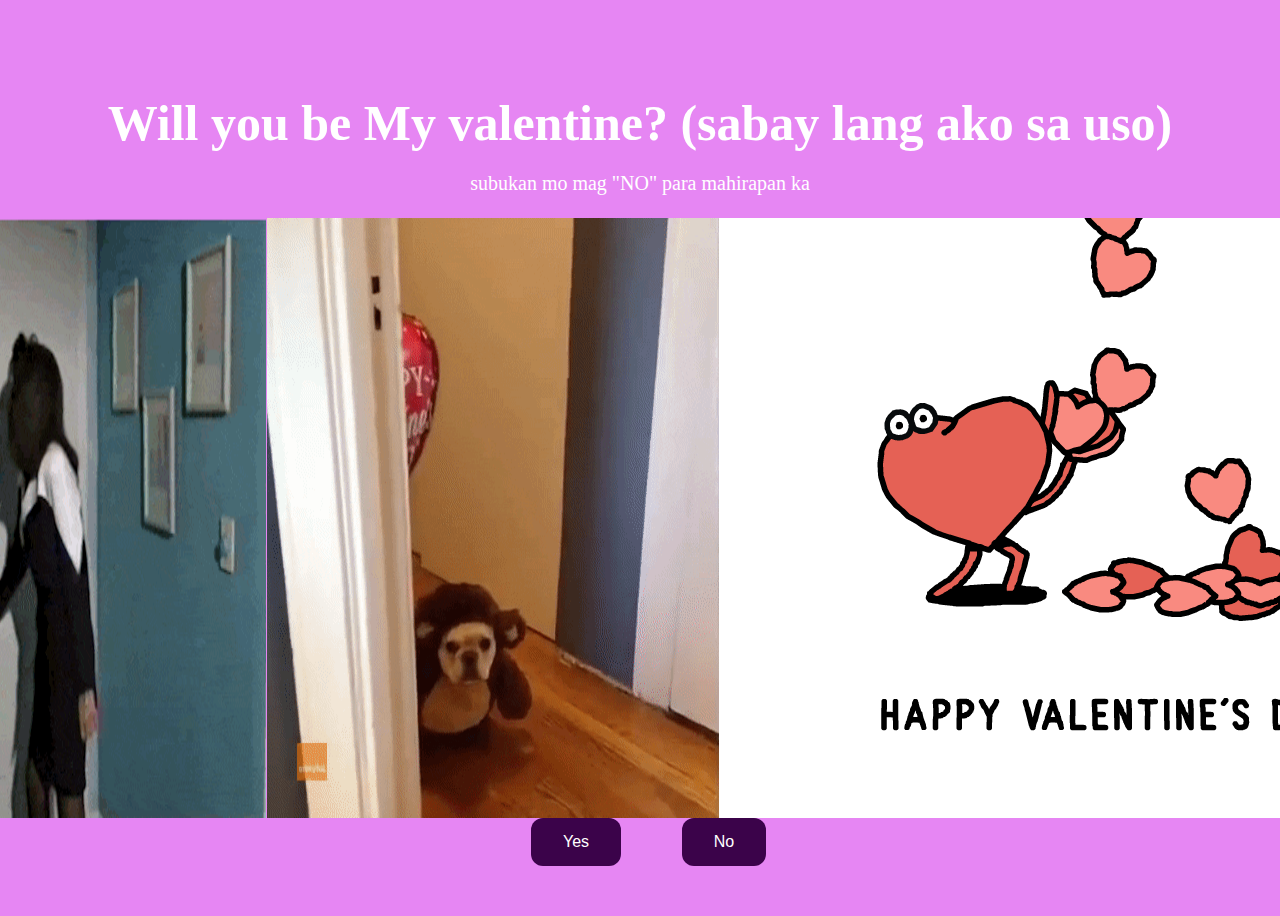
<file: index.html>
<!DOCTYPE html>
<html lang="en">
    <head>
        <link rel="stylesheet" href="./style/css/styles.css">
        
    </head> 
    <body>
        <div class="container">
            <div >
                <h1 class = "header_text">Will you be My valentine? (sabay lang ako sa uso)</h1>
                <h5 class = "pstext">subukan mo mag "NO" para mahirapan ka<h5>
            </div>
            <div class="gif_container">
                <img src="3.gif" alt="Cute animated illustration">
                <img src="4.gif">
                <img src="1.gif">
            </div>
            <div class = "buttons">
                <button class="btn" id = "yesButton" onclick="nextPage()">Yes</button>
                <button class="btn" id="noButton" onmouseover="moveButton()">No</button>
                <script>
                    function nextPage() {
                        window.location.href = "yes.html";
                    }
                    
                    function moveButton() {
                        var x = Math.random() * (window.innerWidth - document.getElementById('noButton').offsetWidth);
                        var y = Math.random() * (window.innerHeight - document.getElementById('noButton').offsetHeight);
                        document.getElementById('noButton').style.left = `${x}px`;
                        document.getElementById('noButton').style.top = `${y}px`;
                    }
                </script> 
            </div>
        </div>
       
    </body> 
</html>
</file>
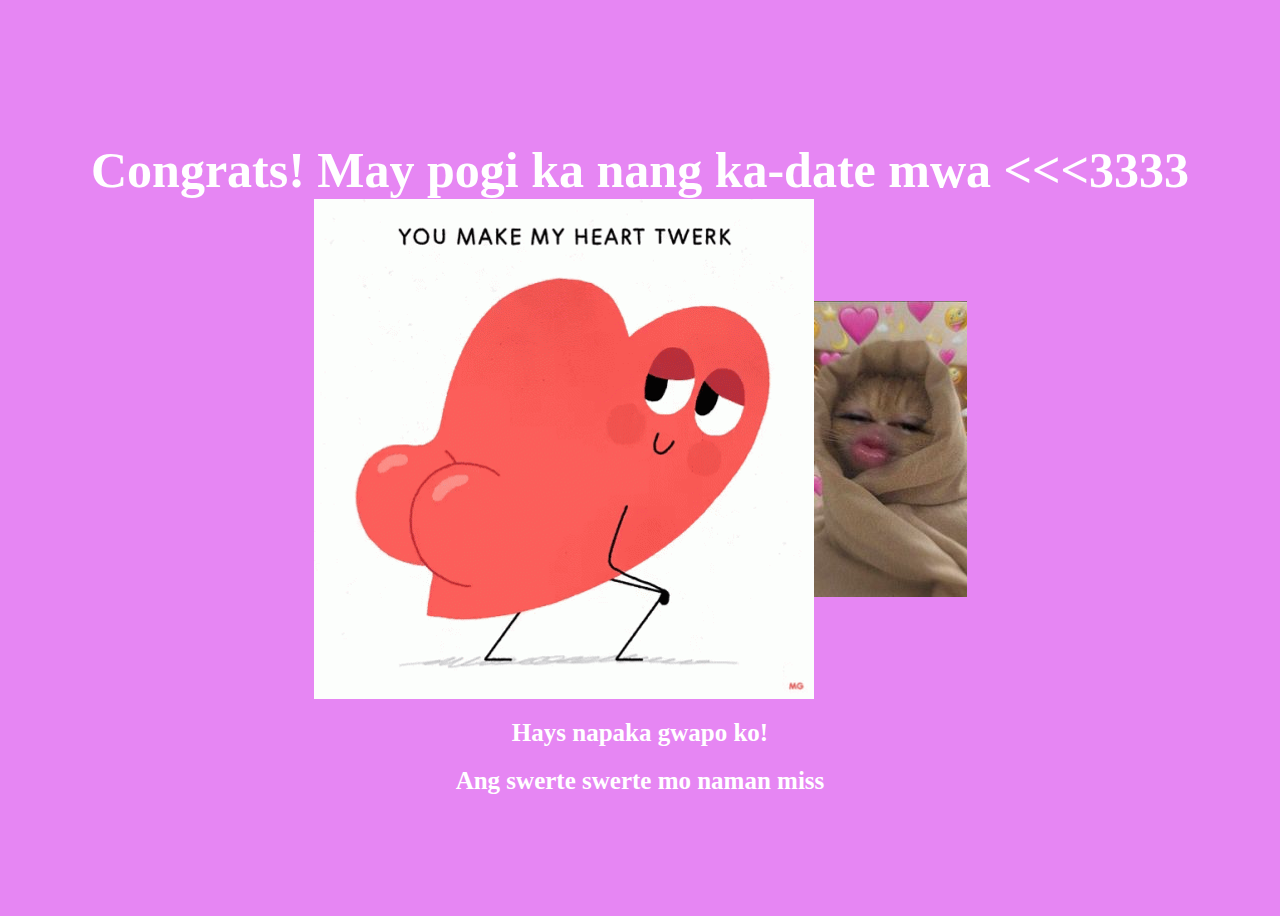
<file: yes.html>
<!DOCTYPE html>
<html lang="en">
    <head>
        <link rel="stylesheet" href="./style/css/yes_styles.css">
        
    </head> 
    <body>
        <div class="container">
            <div >
                <h1 class = "header_text">Congrats! May pogi ka nang ka-date mwa <<<3333 </h1>
            </div>
            <div class="gif_container">
                <img src="2.gif" alt="Cute animated illustration">
                <img src="landi.jpg">
            </div>
            <p class = "text"> Hays napaka gwapo ko!</p>
            <p class = "text">Ang swerte swerte mo naman miss</p>
        </div>
       
    </body> 
</html>
</file>
<file: style/css/styles.css>
body {
    display: flex;
    justify-content: center;
    align-items: center;
    height: 100vh;
    background-color: #e686f3;
}

/* Position the "No" button absolutely within body */
#noButton {
    position: absolute;
    margin-left: 150px;
    transition: 0.5s;
    /* Smooth movement */
}

#yesButton {
    position: absolute;
    margin-right: 150px;
    /* Smooth movement */
}

.header_text {
    font-family: 'Nunito';
    font-size: 50px;
    font-weight: bold;
    color: white;
    text-align: center;
    margin-top: 20px;
    margin-bottom: 0px;
}

.pstext {
    font-family: 'Nunito';
    font-size: 20px;
    font-weight: initial;
    color: white;
    text-align: center;
    margin-top: 20px;
    margin-bottom: 0px;
}

.buttons {
    display: flex;
    flex-direction: row;
    justify-content: center;
    align-items: center;
    margin-top: 20px;
    margin-left: 20px;
    /* optional: adds some space between the buttons */
}

.btn {
    background-color: #3b034a;
    color: white;
    padding: 15px 32px;
    text-align: center;
    display: inline-block;
    font-size: 16px;
    margin: 4px 2px;
    cursor: pointer;
    border: none;
    border-radius: 12px;
    transition: background-color 0.3s ease;
}

.btn:hover {
    background-color: #FAF9F6;
}

.gif_container {
    display:inline-flex;
    justify-content: center;
    align-items: justify;
    margin-left: 90px;
}
</file>
<file: style/css/yes_styles.css>
body {
    display: flex;
    justify-content: center;
    align-items: center;
    height: 100vh;
    background-color: #e686f3;
}

/* Position the "No" button absolutely within body */
#noButton {
    position: absolute;
    margin-left: 150px;
    transition: 0.5s;
    /* Smooth movement */
}

#yesButton {
    position: absolute;
    margin-right: 150px;
    /* Smooth movement */
}

.header_text {
    font-family: 'Nunito';
    font-size: 50px;
    font-weight: bold;
    color: white;
    text-align: center;
    margin-top: 20px;
    margin-bottom: 0px;
}

.text {
    font-family: 'Nunito';
    font-size: 25px;
    font-weight: bold;
    color: white;
    text-align: center;
    margin-top: 20px;
    margin-bottom: 0px;
}

.buttons {
    display: flex;
    flex-direction: row;
    justify-content: center;
    align-items: center;
    margin-top: 20px;
    margin-left: 20px;
    /* optional: adds some space between the buttons */
}

.btn {
    background-color: #FFB6C1;
    color: white;
    padding: 15px 32px;
    text-align: center;
    display: inline-block;
    font-size: 16px;
    margin: 4px 2px;
    cursor: pointer;
    border: none;
    border-radius: 12px;
    transition: background-color 0.3s ease;
}

.btn:hover {
    background-color: #FAF9F6;
}

.gif_container {
    display: flex;
    justify-content: center;
    align-items: center;
}
</file>
